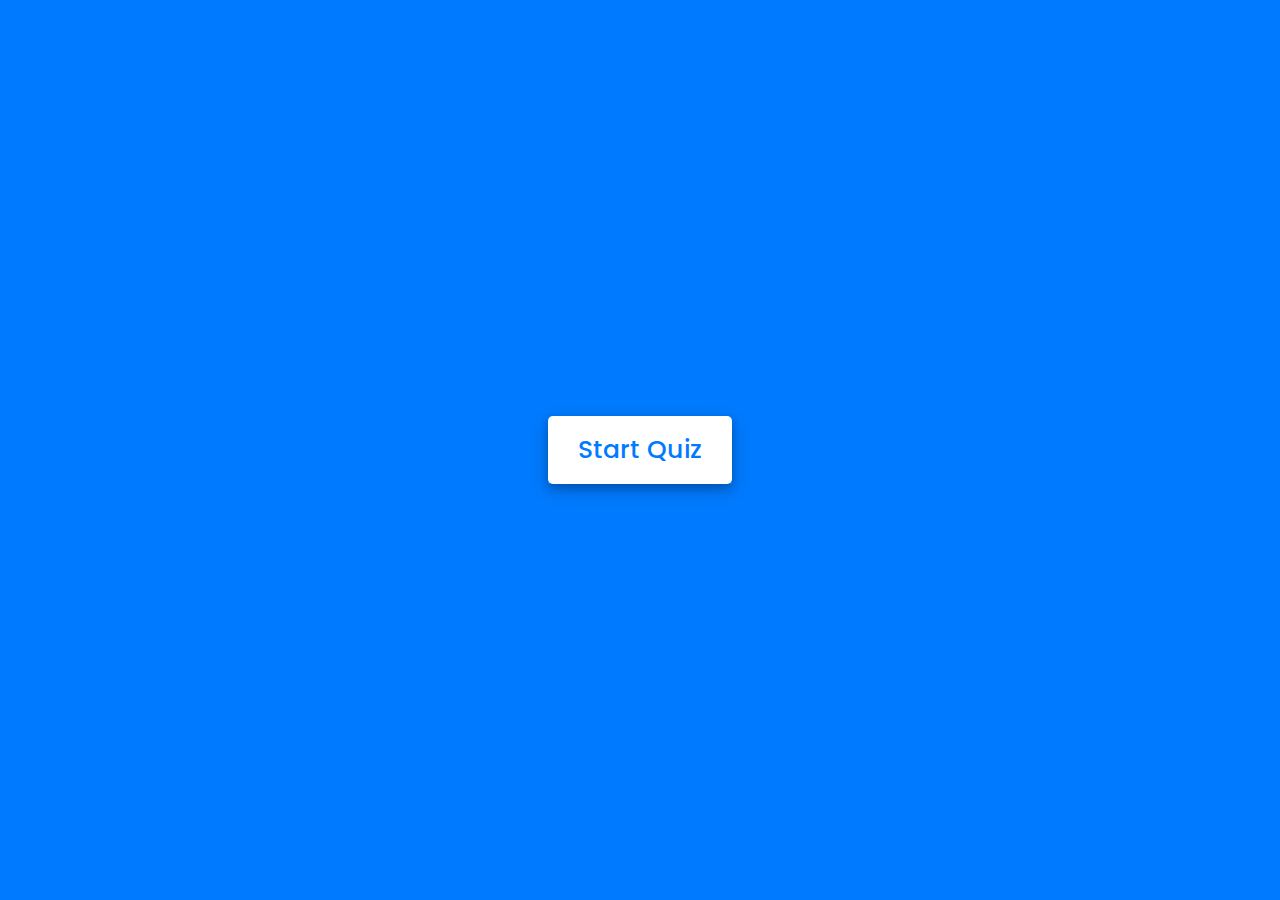
<file: index.html>
<!DOCTYPE html>
<html lang="en">
<head>
    <meta charset="UTF-8">
    <meta name="viewport" content="width=device-width, initial-scale=1.0">
    <title>Demo quiz playing App</title>
    <link rel="stylesheet" href="style.css">
   
    <link rel="stylesheet" href="https://cdnjs.cloudflare.com/ajax/libs/font-awesome/5.15.3/css/all.min.css"/>
</head>
<body>


    <!-- Its a start Quiz button -->
    <div class="start_btn"><button>Start Quiz</button></div>

    <!-- Its a Info Box -->
    <div class="info_box">
        <div class="info-title"><span>Some Rules of this Quiz</span></div>
        <div class="info-list">
            <div class="info">1. You will have only <span>15 seconds</span> per each question.</div>
            <div class="info">2. Once you select your answer, it can't be undone.</div>
            <div class="info">3. You can't select any option once time goes off.</div>
            <div class="info">4. You can't exit from the Quiz while you're playing.</div>
            <div class="info">5. You'll get points on the basis of your correct answers.</div>
        </div>
        <div class="buttons">
            <button class="quit">Exit Quiz</button>
            <button class="restart">Continue</button>
        </div>
    </div>

    <!-- Quiz Box -->
    <div class="quiz_box">
        <header>
            <div class="title">Awesome Quiz Application</div>
            <div class="timer">
                <div class="time_left_txt">Time Left</div>
                <div class="timer_sec">15</div>
            </div>
            <div class="time_line"></div>
        </header>
        <section>
            <div class="que_text">
                <!-- Here I've inserted question from JavaScript -->
            </div>
            <div class="option_list">
                <!-- Here I've inserted options from JavaScript -->
            </div>
        </section>

        <!-- footer of Quiz Box -->
        <footer>
            <div class="total_que">
                <!-- Here I've inserted Question Count Number from JavaScript -->
            </div>
            <button class="next_btn">Next Que</button>
        </footer>
    </div>

    <!-- Result Box -->
    <div class="result_box">
        <div class="icon">
            <i class="fas fa-crown"></i>
        </div>
        <div class="complete_text">You've completed the Quiz!</div>
        <div class="score_text">
            <!-- Here I've inserted Score Result from JavaScript -->
        </div>
        <div class="buttons">
            <button class="restart">Replay Quiz</button>
            <button class="quit">Quit Quiz</button>
        </div>
    </div>

    <!-- Inside this JavaScript file I've inserted Questions and Options only -->
    <script src="js/questions.js"></script>

    <!-- Inside this JavaScript file I've coded all Quiz Codes -->
    <script src="js/script.js"></script>

</body>
</html>
</file>
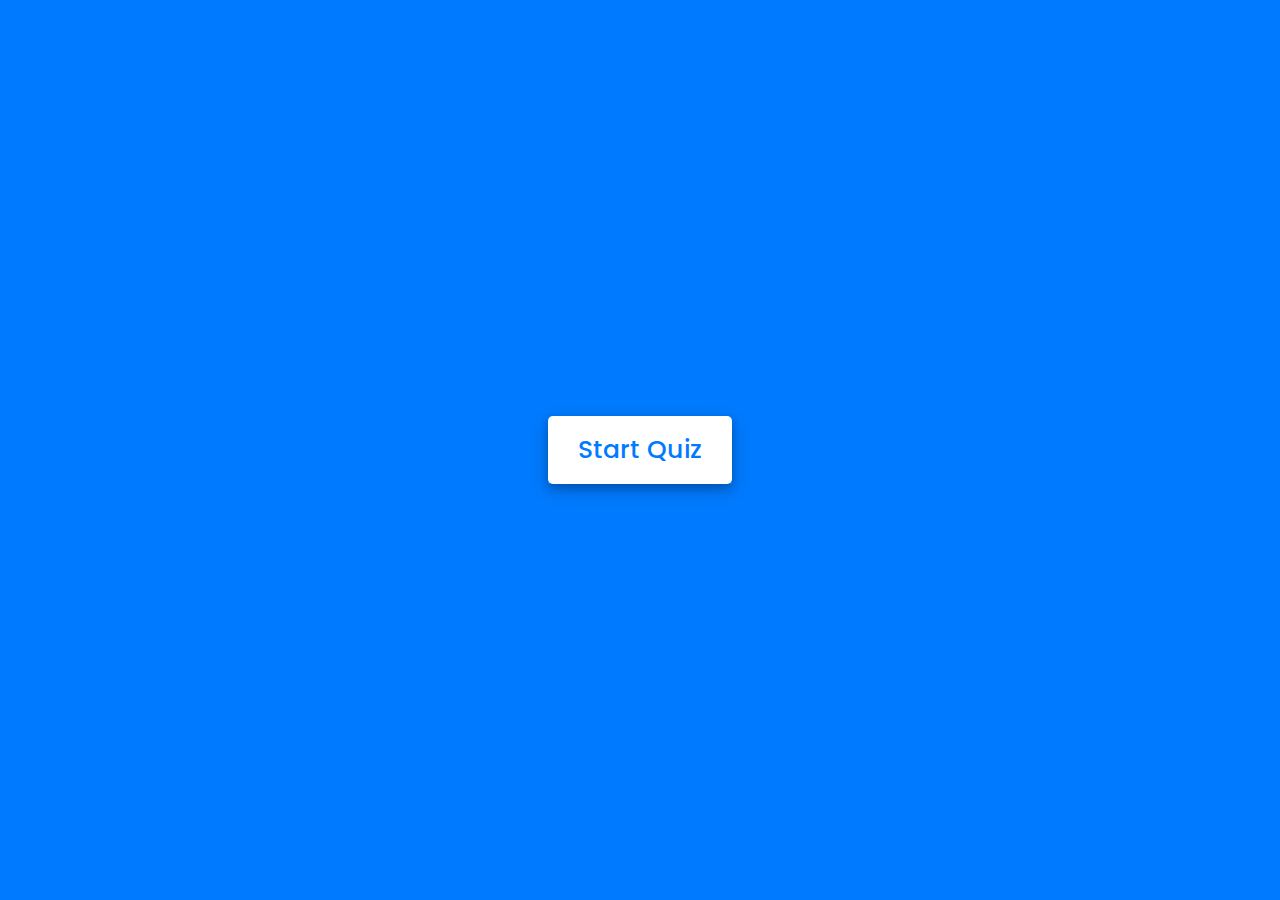
<file: Quiz Application with Timer/index.html>
<!DOCTYPE html>
<html lang="en">
<head>
    <meta charset="UTF-8">
    <meta name="viewport" content="width=device-width, initial-scale=1.0">
    <title>Demo quiz playing App</title>
    <link rel="stylesheet" href="style.css">
   
    <link rel="stylesheet" href="https://cdnjs.cloudflare.com/ajax/libs/font-awesome/5.15.3/css/all.min.css"/>
</head>
<body>


    <!-- Its a start Quiz button -->
    <div class="start_btn"><button>Start Quiz</button></div>

    <!-- Its a Info Box -->
    <div class="info_box">
        <div class="info-title"><span>Some Rules of this Quiz</span></div>
        <div class="info-list">
            <div class="info">1. You will have only <span>15 seconds</span> per each question.</div>
            <div class="info">2. Once you select your answer, it can't be undone.</div>
            <div class="info">3. You can't select any option once time goes off.</div>
            <div class="info">4. You can't exit from the Quiz while you're playing.</div>
            <div class="info">5. You'll get points on the basis of your correct answers.</div>
        </div>
        <div class="buttons">
            <button class="quit">Exit Quiz</button>
            <button class="restart">Continue</button>
        </div>
    </div>

    <!-- Quiz Box -->
    <div class="quiz_box">
        <header>
            <div class="title">Awesome Quiz Application</div>
            <div class="timer">
                <div class="time_left_txt">Time Left</div>
                <div class="timer_sec">15</div>
            </div>
            <div class="time_line"></div>
        </header>
        <section>
            <div class="que_text">
                <!-- Here I've inserted question from JavaScript -->
            </div>
            <div class="option_list">
                <!-- Here I've inserted options from JavaScript -->
            </div>
        </section>

        <!-- footer of Quiz Box -->
        <footer>
            <div class="total_que">
                <!-- Here I've inserted Question Count Number from JavaScript -->
            </div>
            <button class="next_btn">Next Que</button>
        </footer>
    </div>

    <!-- Result Box -->
    <div class="result_box">
        <div class="icon">
            <i class="fas fa-crown"></i>
        </div>
        <div class="complete_text">You've completed the Quiz!</div>
        <div class="score_text">
            <!-- Here I've inserted Score Result from JavaScript -->
        </div>
        <div class="buttons">
            <button class="restart">Replay Quiz</button>
            <button class="quit">Quit Quiz</button>
        </div>
    </div>

    <!-- Inside this JavaScript file I've inserted Questions and Options only -->
    <script src="js/questions.js"></script>

    <!-- Inside this JavaScript file I've coded all Quiz Codes -->
    <script src="js/script.js"></script>

</body>
</html>
</file>
<file: style.css>
/* importing google fonts */
@import url('https://fonts.googleapis.com/css2?family=Poppins:wght@200;300;400;500;600;700&display=swap');
*{
    margin: 0;
    padding: 0;
    box-sizing: border-box;
    font-family: 'Poppins', sans-serif;
}

body{
    background: #007bff;
}

::selection{
    color: #fff;
    background: #007bff;
}

.start_btn,
.info_box,
.quiz_box,
.result_box{
    position: absolute;
    top: 50%;
    left: 50%;
    transform: translate(-50%, -50%);
    box-shadow: 0 4px 8px 0 rgba(0, 0, 0, 0.2), 
                0 6px 20px 0 rgba(0, 0, 0, 0.19);
}

.info_box.activeInfo,
.quiz_box.activeQuiz,
.result_box.activeResult{
    opacity: 1;
    z-index: 5;
    pointer-events: auto;
    transform: translate(-50%, -50%) scale(1);
}

.start_btn button{
    font-size: 25px;
    font-weight: 500;
    color: #007bff;
    padding: 15px 30px;
    outline: none;
    border: none;
    border-radius: 5px;
    background: #fff;
    cursor: pointer;
}

.info_box{
    width: 540px;
    background: #fff;
    border-radius: 5px;
    transform: translate(-50%, -50%) scale(0.9);
    opacity: 0;
    pointer-events: none;
    transition: all 0.3s ease;
}

.info_box .info-title{
    height: 60px;
    width: 100%;
    border-bottom: 1px solid lightgrey;
    display: flex;
    align-items: center;
    padding: 0 30px;
    border-radius: 5px 5px 0 0;
    font-size: 20px;
    font-weight: 600;
}

.info_box .info-list{
    padding: 15px 30px;
}

.info_box .info-list .info{
    margin: 5px 0;
    font-size: 17px;
}

.info_box .info-list .info span{
    font-weight: 600;
    color: #007bff;
}
.info_box .buttons{
    height: 60px;
    display: flex;
    align-items: center;
    justify-content: flex-end;
    padding: 0 30px;
    border-top: 1px solid lightgrey;
}

.info_box .buttons button{
    margin: 0 5px;
    height: 40px;
    width: 100px;
    font-size: 16px;
    font-weight: 500;
    cursor: pointer;
    border: none;
    outline: none;
    border-radius: 5px;
    border: 1px solid #007bff;
    transition: all 0.3s ease;
}

.quiz_box{
    width: 550px;
    background: #fff;
    border-radius: 5px;
    transform: translate(-50%, -50%) scale(0.9);
    opacity: 0;
    pointer-events: none;
    transition: all 0.3s ease;
}

.quiz_box header{
    position: relative;
    z-index: 2;
    height: 70px;
    padding: 0 30px;
    background: #fff;
    border-radius: 5px 5px 0 0;
    display: flex;
    align-items: center;
    justify-content: space-between;
    box-shadow: 0px 3px 5px 1px rgba(0,0,0,0.1);
}

.quiz_box header .title{
    font-size: 20px;
    font-weight: 600;
}

.quiz_box header .timer{
    color: #004085;
    background: #cce5ff;
    border: 1px solid #b8daff;
    height: 45px;
    padding: 0 8px;
    border-radius: 5px;
    display: flex;
    align-items: center;
    justify-content: space-between;
    width: 145px;
}

.quiz_box header .timer .time_left_txt{
    font-weight: 400;
    font-size: 17px;
    user-select: none;
}

.quiz_box header .timer .timer_sec{
    font-size: 18px;
    font-weight: 500;
    height: 30px;
    width: 45px;
    color: #fff;
    border-radius: 5px;
    line-height: 30px;
    text-align: center;
    background: #343a40;
    border: 1px solid #343a40;
    user-select: none;
}

.quiz_box header .time_line{
    position: absolute;
    bottom: 0px;
    left: 0px;
    height: 3px;
    background: #007bff;
}

section{
    padding: 25px 30px 20px 30px;
    background: #fff;
}

section .que_text{
    font-size: 25px;
    font-weight: 600;
}

section .option_list{
    padding: 20px 0px;
    display: block;   
}

section .option_list .option{
    background: aliceblue;
    border: 1px solid #84c5fe;
    border-radius: 5px;
    padding: 8px 15px;
    font-size: 17px;
    margin-bottom: 15px;
    cursor: pointer;
    transition: all 0.3s ease;
    display: flex;
    align-items: center;
    justify-content: space-between;
}

section .option_list .option:last-child{
    margin-bottom: 0px;
}

section .option_list .option:hover{
    color: #004085;
    background: #cce5ff;
    border: 1px solid #b8daff;
}

section .option_list .option.correct{
    color: #155724;
    background: #d4edda;
    border: 1px solid #c3e6cb;
}

section .option_list .option.incorrect{
    color: #721c24;
    background: #f8d7da;
    border: 1px solid #f5c6cb;
}

section .option_list .option.disabled{
    pointer-events: none;
}

section .option_list .option .icon{
    height: 26px;
    width: 26px;
    border: 2px solid transparent;
    border-radius: 50%;
    text-align: center;
    font-size: 13px;
    pointer-events: none;
    transition: all 0.3s ease;
    line-height: 24px;
}
.option_list .option .icon.tick{
    color: #23903c;
    border-color: #23903c;
    background: #d4edda;
}

.option_list .option .icon.cross{
    color: #a42834;
    background: #f8d7da;
    border-color: #a42834;
}

footer{
    height: 60px;
    padding: 0 30px;
    display: flex;
    align-items: center;
    justify-content: space-between;
    border-top: 1px solid lightgrey;
}

footer .total_que span{
    display: flex;
    user-select: none;
}

footer .total_que span p{
    font-weight: 500;
    padding: 0 5px;
}

footer .total_que span p:first-child{
    padding-left: 0px;
}

footer button{
    height: 40px;
    padding: 0 13px;
    font-size: 18px;
    font-weight: 400;
    cursor: pointer;
    border: none;
    outline: none;
    color: #fff;
    border-radius: 5px;
    background: #007bff;
    border: 1px solid #007bff;
    line-height: 10px;
    opacity: 0;
    pointer-events: none;
    transform: scale(0.95);
    transition: all 0.3s ease;
}

footer button:hover{
    background: #0263ca;
}

footer button.show{
    opacity: 1;
    pointer-events: auto;
    transform: scale(1);
}

.result_box{
    background: #fff;
    border-radius: 5px;
    display: flex;
    padding: 25px 30px;
    width: 450px;
    align-items: center;
    flex-direction: column;
    justify-content: center;
    transform: translate(-50%, -50%) scale(0.9);
    opacity: 0;
    pointer-events: none;
    transition: all 0.3s ease;
}

.result_box .icon{
    font-size: 100px;
    color: #007bff;
    margin-bottom: 10px;
}

.result_box .complete_text{
    font-size: 20px;
    font-weight: 500;
}

.result_box .score_text span{
    display: flex;
    margin: 10px 0;
    font-size: 18px;
    font-weight: 500;
}

.result_box .score_text span p{
    padding: 0 4px;
    font-weight: 600;
}

.result_box .buttons{
    display: flex;
    margin: 20px 0;
}

.result_box .buttons button{
    margin: 0 10px;
    height: 45px;
    padding: 0 20px;
    font-size: 18px;
    font-weight: 500;
    cursor: pointer;
    border: none;
    outline: none;
    border-radius: 5px;
    border: 1px solid #007bff;
    transition: all 0.3s ease;
}

.buttons button.restart{
    color: #fff;
    background: #007bff;
}

.buttons button.restart:hover{
    background: #0263ca;
}

.buttons button.quit{
    color: #007bff;
    background: #fff;
}

.buttons button.quit:hover{
    color: #fff;
    background: #007bff;
}
</file>
<file: Quiz Application with Timer/style.css>
/* importing google fonts */
@import url('https://fonts.googleapis.com/css2?family=Poppins:wght@200;300;400;500;600;700&display=swap');
*{
    margin: 0;
    padding: 0;
    box-sizing: border-box;
    font-family: 'Poppins', sans-serif;
}

body{
    background: #007bff;
}

::selection{
    color: #fff;
    background: #007bff;
}

.start_btn,
.info_box,
.quiz_box,
.result_box{
    position: absolute;
    top: 50%;
    left: 50%;
    transform: translate(-50%, -50%);
    box-shadow: 0 4px 8px 0 rgba(0, 0, 0, 0.2), 
                0 6px 20px 0 rgba(0, 0, 0, 0.19);
}

.info_box.activeInfo,
.quiz_box.activeQuiz,
.result_box.activeResult{
    opacity: 1;
    z-index: 5;
    pointer-events: auto;
    transform: translate(-50%, -50%) scale(1);
}

.start_btn button{
    font-size: 25px;
    font-weight: 500;
    color: #007bff;
    padding: 15px 30px;
    outline: none;
    border: none;
    border-radius: 5px;
    background: #fff;
    cursor: pointer;
}

.info_box{
    width: 540px;
    background: #fff;
    border-radius: 5px;
    transform: translate(-50%, -50%) scale(0.9);
    opacity: 0;
    pointer-events: none;
    transition: all 0.3s ease;
}

.info_box .info-title{
    height: 60px;
    width: 100%;
    border-bottom: 1px solid lightgrey;
    display: flex;
    align-items: center;
    padding: 0 30px;
    border-radius: 5px 5px 0 0;
    font-size: 20px;
    font-weight: 600;
}

.info_box .info-list{
    padding: 15px 30px;
}

.info_box .info-list .info{
    margin: 5px 0;
    font-size: 17px;
}

.info_box .info-list .info span{
    font-weight: 600;
    color: #007bff;
}
.info_box .buttons{
    height: 60px;
    display: flex;
    align-items: center;
    justify-content: flex-end;
    padding: 0 30px;
    border-top: 1px solid lightgrey;
}

.info_box .buttons button{
    margin: 0 5px;
    height: 40px;
    width: 100px;
    font-size: 16px;
    font-weight: 500;
    cursor: pointer;
    border: none;
    outline: none;
    border-radius: 5px;
    border: 1px solid #007bff;
    transition: all 0.3s ease;
}

.quiz_box{
    width: 550px;
    background: #fff;
    border-radius: 5px;
    transform: translate(-50%, -50%) scale(0.9);
    opacity: 0;
    pointer-events: none;
    transition: all 0.3s ease;
}

.quiz_box header{
    position: relative;
    z-index: 2;
    height: 70px;
    padding: 0 30px;
    background: #fff;
    border-radius: 5px 5px 0 0;
    display: flex;
    align-items: center;
    justify-content: space-between;
    box-shadow: 0px 3px 5px 1px rgba(0,0,0,0.1);
}

.quiz_box header .title{
    font-size: 20px;
    font-weight: 600;
}

.quiz_box header .timer{
    color: #004085;
    background: #cce5ff;
    border: 1px solid #b8daff;
    height: 45px;
    padding: 0 8px;
    border-radius: 5px;
    display: flex;
    align-items: center;
    justify-content: space-between;
    width: 145px;
}

.quiz_box header .timer .time_left_txt{
    font-weight: 400;
    font-size: 17px;
    user-select: none;
}

.quiz_box header .timer .timer_sec{
    font-size: 18px;
    font-weight: 500;
    height: 30px;
    width: 45px;
    color: #fff;
    border-radius: 5px;
    line-height: 30px;
    text-align: center;
    background: #343a40;
    border: 1px solid #343a40;
    user-select: none;
}

.quiz_box header .time_line{
    position: absolute;
    bottom: 0px;
    left: 0px;
    height: 3px;
    background: #007bff;
}

section{
    padding: 25px 30px 20px 30px;
    background: #fff;
}

section .que_text{
    font-size: 25px;
    font-weight: 600;
}

section .option_list{
    padding: 20px 0px;
    display: block;   
}

section .option_list .option{
    background: aliceblue;
    border: 1px solid #84c5fe;
    border-radius: 5px;
    padding: 8px 15px;
    font-size: 17px;
    margin-bottom: 15px;
    cursor: pointer;
    transition: all 0.3s ease;
    display: flex;
    align-items: center;
    justify-content: space-between;
}

section .option_list .option:last-child{
    margin-bottom: 0px;
}

section .option_list .option:hover{
    color: #004085;
    background: #cce5ff;
    border: 1px solid #b8daff;
}

section .option_list .option.correct{
    color: #155724;
    background: #d4edda;
    border: 1px solid #c3e6cb;
}

section .option_list .option.incorrect{
    color: #721c24;
    background: #f8d7da;
    border: 1px solid #f5c6cb;
}

section .option_list .option.disabled{
    pointer-events: none;
}

section .option_list .option .icon{
    height: 26px;
    width: 26px;
    border: 2px solid transparent;
    border-radius: 50%;
    text-align: center;
    font-size: 13px;
    pointer-events: none;
    transition: all 0.3s ease;
    line-height: 24px;
}
.option_list .option .icon.tick{
    color: #23903c;
    border-color: #23903c;
    background: #d4edda;
}

.option_list .option .icon.cross{
    color: #a42834;
    background: #f8d7da;
    border-color: #a42834;
}

footer{
    height: 60px;
    padding: 0 30px;
    display: flex;
    align-items: center;
    justify-content: space-between;
    border-top: 1px solid lightgrey;
}

footer .total_que span{
    display: flex;
    user-select: none;
}

footer .total_que span p{
    font-weight: 500;
    padding: 0 5px;
}

footer .total_que span p:first-child{
    padding-left: 0px;
}

footer button{
    height: 40px;
    padding: 0 13px;
    font-size: 18px;
    font-weight: 400;
    cursor: pointer;
    border: none;
    outline: none;
    color: #fff;
    border-radius: 5px;
    background: #007bff;
    border: 1px solid #007bff;
    line-height: 10px;
    opacity: 0;
    pointer-events: none;
    transform: scale(0.95);
    transition: all 0.3s ease;
}

footer button:hover{
    background: #0263ca;
}

footer button.show{
    opacity: 1;
    pointer-events: auto;
    transform: scale(1);
}

.result_box{
    background: #fff;
    border-radius: 5px;
    display: flex;
    padding: 25px 30px;
    width: 450px;
    align-items: center;
    flex-direction: column;
    justify-content: center;
    transform: translate(-50%, -50%) scale(0.9);
    opacity: 0;
    pointer-events: none;
    transition: all 0.3s ease;
}

.result_box .icon{
    font-size: 100px;
    color: #007bff;
    margin-bottom: 10px;
}

.result_box .complete_text{
    font-size: 20px;
    font-weight: 500;
}

.result_box .score_text span{
    display: flex;
    margin: 10px 0;
    font-size: 18px;
    font-weight: 500;
}

.result_box .score_text span p{
    padding: 0 4px;
    font-weight: 600;
}

.result_box .buttons{
    display: flex;
    margin: 20px 0;
}

.result_box .buttons button{
    margin: 0 10px;
    height: 45px;
    padding: 0 20px;
    font-size: 18px;
    font-weight: 500;
    cursor: pointer;
    border: none;
    outline: none;
    border-radius: 5px;
    border: 1px solid #007bff;
    transition: all 0.3s ease;
}

.buttons button.restart{
    color: #fff;
    background: #007bff;
}

.buttons button.restart:hover{
    background: #0263ca;
}

.buttons button.quit{
    color: #007bff;
    background: #fff;
}

.buttons button.quit:hover{
    color: #fff;
    background: #007bff;
}
</file>
